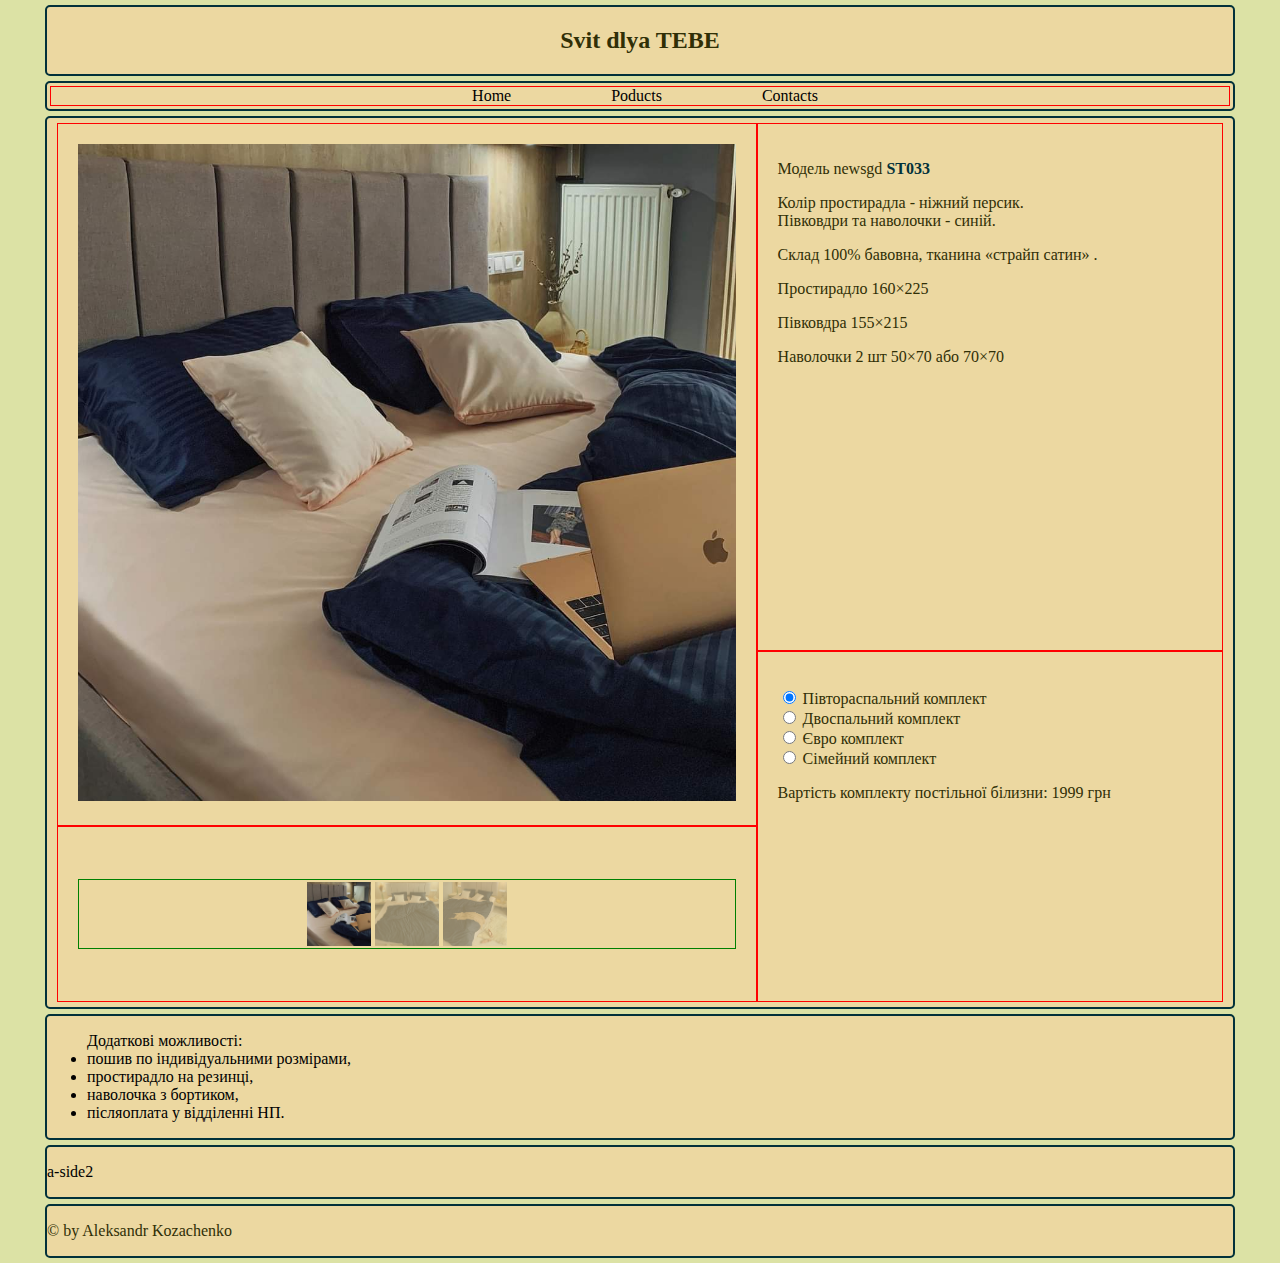
<file: index.html>
<!DOCTYPE html>
<html lang="en-us">

<head>
    <meta charset="UTF-8">
    <title>First shop </title>
    <meta name="viewport" content="width=device-width, height=device-height, initial-scale=1, minimum-scale=1" />
    <link rel="stylesheet" href="styles/menu.css" />
    <script src="https://ajax.googleapis.com/ajax/libs/jquery/3.5.1/jquery.min.js"></script>
    <script src="js/shop.js"></script>
    <!--       <link rel="stylesheet" href="styles/mygrid.css" />   -->

</head>

<body>
    <section id="grid-container">
        <header class="head-container background">
            <h2>Svit dlya TEBE</h2>
        </header>
        <nav class="nav-container background">
            <ul class="menu">
                <li>
                    <p>Home</p>
                    <ul class="submenu">
                        <li>
                            <p>Link1</p>
                        </li>
                        <li>
                            <p>Link2</p>
                        </li>
                    </ul>
                </li>
                <li>
                    <p>Poducts</p>

                    <ul class="submenu">
                        <li class="type_set">
                            <p>ST033</p>
                        </li>
                        <li class="type_set">
                            <p>SE016</p>
                        </li>
                        <li class="type_set">
                            <p>PF066</p>
                        </li>
                    </ul>
                </li>
                <li>
                    <p>Contacts</p>

                    <ul class="submenu">
                        <li>
                            <p>Link6</p>
                        </li>
                    </ul>
                </li>
            </ul>
        </nav>
        <main class="main-container background">
            <div class="grid_1">
                <img id="foto_big" src="images/st033_01.jpg" alt="full foto">
            </div>
            <div class="grid_2">
                <div class="fotos_small">
                    <img id="foto_1" src="images/st033_01.jpg" alt="bedding set">
                    <img id="foto_2" src="images/st033_02.jpg" alt="bedding set">
                    <img id="foto_3" src="images/st033_03.jpg" alt="bedding set">
                </div>
            </div>
            <div class="grid_3">
                <p>
                    Модель newsgd
                    <spap id="set_name">ST033</span>
                </p>
                <p id="color_bedding_set">
                    Колір простирадла - ніжний персик.<br> Півковдри та наволочки - синій.
                </p>
                <p>
                    Склад 100% бавовна, тканина &laquo;страйп сатин&raquo; .
                </p>
                <div id="set_size">
                    <p>Простирадло <span id="set_size_1">160&times;225</span></p>
                    <p>Півковдра <span id="set_size_2">155&times;215</span></p>
                    <p>Наволочки 2 шт 50&#215;70 або 70&#215;70</p>
                </div>
            </div>
            <div class="grid_4">
                <p>
                    <!--
                     <input type="radio" name="option" value="1"><span class="inp_set"> Півтораспальний комплект </span> <br>
                    <input type="radio" name="option" value="2"><span class="inp_set"> Двоспальний комплект </span> <br>
                    <input type="radio" name="option" value="3"><span class="inp_set"> Євро комплект </span><br>
                    <input type="radio" name="option" value="4"><span class="inp_set"> Сімейний комплект </span><br>
                  
                    -->

                    <input type="radio" name="option" value="onehalf"><span class="inp_set"> Півтораспальний комплект </span> <br>
                    <input type="radio" name="option" value="two"><span class="inp_set"> Двоспальний комплект </span> <br>
                    <input type="radio" name="option" value="euro"><span class="inp_set"> Євро комплект </span><br>
                    <input type="radio" name="option" value="family"><span class="inp_set"> Сімейний комплект </span><br>
                </p>
                <p> Вартість комплекту постільної білизни: <span id="price">1999</span> грн</p>
            </div>
        </main>
        <aside class="aside1-container background">
            <ul id="ul_side">Додаткові можливості:
                <li class="li_side">пошив по індивідуальними розмірами,
                </li>
                <li class="li_side">простирадло на резинці,
                </li>
                <li class="li_side">наволочка з бортиком,
                </li>
                <li class="li_side">післяоплата у відділенні НП.
                </li>
            </ul>
        </aside>
        <aside class="aside2-container background">
            <p>a-side2</p>
            <!--
             <div>
                <style scoped>
                    @import url("//portal.fondy.eu/mportal/static/saas/fondy/css/style.css");
                </style>
                <a class="btn btn-lg btn-success" target="_blank" href="https://api.fondy.eu/s/sJf5sdUE4mFyEh">
                    <i class="fa fa-credit-card"></i> Платежная страница
                </a>
            </div>
            -->


        </aside>
        <footer class="footer-container background">
            <p>&#169; by Aleksandr Kozachenko</p>
        </footer>
    </section>

</body>

</html>
</file>
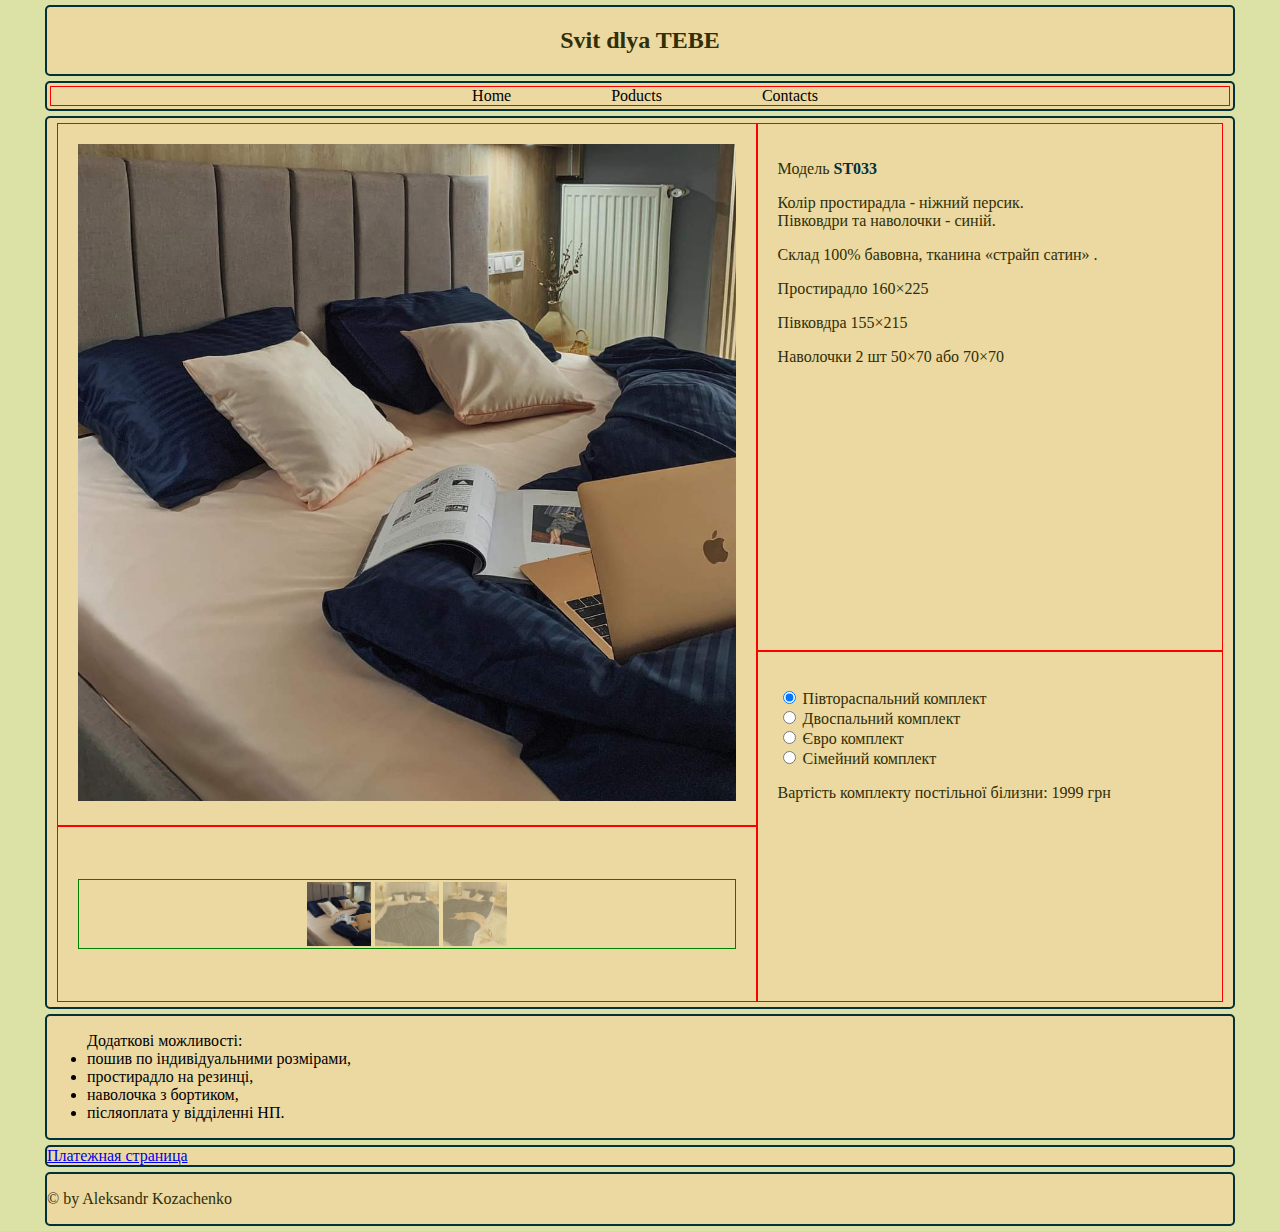
<file: index_01.html>
<!DOCTYPE html>
<html lang="en-us">

<head>
    <meta charset="UTF-8">
    <title>First shop </title>
    <meta name="viewport" content="width=device-width, height=device-height, initial-scale=1, minimum-scale=1" />
    <link rel="stylesheet" href="styles/menu.css" />
    <script src="https://ajax.googleapis.com/ajax/libs/jquery/3.5.1/jquery.min.js"></script>
    <script src="js/shop.js"></script>
    <!--       <link rel="stylesheet" href="styles/mygrid.css" />   -->

</head>

<body>
    <section id="grid-container">
        <header class="head-container background">
            <h2>Svit dlya TEBE</h2>
        </header>
        <nav class="nav-container background">
            <ul class="menu">
                <li>
                    <p>Home</p>
                    <ul class="submenu">
                        <li>
                            <p>Link1</p>
                        </li>
                        <li>
                            <p>Link2</p>
                        </li>
                    </ul>
                </li>
                <li>
                    <p>Poducts</p>

                    <ul class="submenu">
                        <li class="type_set">
                            <p>ST033</p>
                        </li>
                        <li class="type_set">
                            <p>SE016</p>
                        </li>
                        <li class="type_set">
                            <p>PF066</p>
                        </li>
                    </ul>
                </li>
                <li>
                    <p>Contacts</p>

                    <ul class="submenu">
                        <li>
                            <p>Link6</p>
                        </li>
                    </ul>
                </li>
            </ul>
        </nav>
        <main class="main-container background">
            <div class="grid_1">
                <img id="foto_big" src="images/st033_01.jpg" alt="123" width="100%">
            </div>
            <div class="grid_2">
                <div class="fotos_small">
                    <img id="foto_1" src="images/st033_01.jpg" alt="bedding set" height="50px">
                    <img id="foto_2" src="images/st033_02.jpg" alt="bedding set" height="50px">
                    <img id="foto_3" src="images/st033_03.jpg" alt="bedding set" height="50px">
                </div>
            </div>
            <div class="grid_3">
                <p>
                    Модель
                    <spap id="set_name">ST033</span>
                </p>
                <p id="color_bedding_set">
                    Колір простирадла - ніжний персик.<br> Півковдри та наволочки - синій.
                </p>
                <p>
                    Склад 100% бавовна, тканина &laquo;страйп сатин&raquo; .
                </p>
                <div id="set_size">
                    <p>Простирадло <span id="set_size_1">160&times;225</span></p>
                    <p>Півковдра <span id="set_size_2">155&times;215</span></p>
                    <p>Наволочки 2 шт 50&#215;70 або 70&#215;70</p>
                </div>
            </div>
            <div class="grid_4">
                <p>
                    <input type="radio" name="option" value="1"> Півтораспальний комплект <br>
                    <input type="radio" name="option" value="2"> Двоспальний комплект <br>
                    <input type="radio" name="option" value="3"> Євро комплект <br>
                    <input type="radio" name="option" value="4"> Сімейний комплект <br>
                </p>
                <p> Вартість комплекту постільної білизни: <span id="price">1999</span> грн</p>
            </div>
        </main>
        <aside class="aside1-container background">
            <ul id="ul_side">Додаткові можливості:
                <li class="li_side">пошив по індивідуальними розмірами,
                </li>
                <li class="li_side">простирадло на резинці,
                </li>
                <li class="li_side">наволочка з бортиком,
                </li>
                <li class="li_side">післяоплата у відділенні НП.
                </li>
            </ul>
        </aside>
        <aside class="aside2-container background">

            <div>
                <style scoped>
                    @import url("//portal.fondy.eu/mportal/static/saas/fondy/css/style.css");
                </style>
                <a class="btn btn-lg btn-success" target="_blank" href="https://api.fondy.eu/s/sJf5sdUE4mFyEh">
                    <i class="fa fa-credit-card"></i> Платежная страница
                </a>
            </div>

        </aside>
        <footer class="footer-container background">
            <p>&#169; by Aleksandr Kozachenko</p>
        </footer>
    </section>

</body>

</html>
</file>
<file: styles/menu.css>
body {
    max-width: 1200px;
    margin: auto;
    /*  box-sizing: content-box;*/
    box-sizing: border-box;
    background: rgb(220, 226, 165);
}


/*-------------------------------------------------- section grid container  */


/*
.grid-container {
    display: flex;
    justify-content: flex-start;
    align-self: center;
    padding: 5px 10px;
}
*/

.background {
    background: #ecd8a1;
    margin: 5px;
    border: 2px solid #02313a;
    border-radius: 5px;
}

header,
footer,
main {
    color: #302f06;
    /*    margin-top: 50px;*/
}

h2 {
    text-align: center;
}


/*-------------------------------------------------- nav container  */

ul.menu {
    display: flex;
    /*flex-basis: content;    ??????????????*/
    justify-content: center;
    align-self: center;
}

.menu,
.submenu {
    list-style: none;
    margin: 3px;
    border: 1px solid red;
    padding-left: 10px;
}

.menu>li>p {
    margin: 0px 50px 0px 50px;
}

.submenu>li>p {
    margin: 0px;
    padding: 0px 0px 0px 50px;
}

ul.menu>li>p:hover {
    cursor: pointer;
    color: white;
}

ul.submenu {
    display: none;
}

ul.menu>li:hover>ul.submenu {
    display: block;
}

ul.submenu>li>p:hover {
    cursor: pointer;
    color: rgb(197, 28, 28);
}


/*-------------------------------------------------- main container  */

.main-container {
    display: grid;
    grid-template-columns: repeat(10, 1fr);
    grid-template-rows: repeat(5, 1fr);
    padding: 5px 10px;
}

.grid_1 {
    grid-column: 1/7;
    grid-row: 1/5;
}

.grid_2 {
    grid-column: 1/7;
    grid-row: 5/6;
    justify-content: center;
    align-content: center;
}

.grid_3 {
    grid-column: 7/11;
    grid-row: 1/4;
}

.grid_4 {
    grid-column: 7/11;
    grid-row: 4/6;
}

.grid_1,
.grid_2,
.grid_3,
.grid_4 {
    border: 1px solid red;
    /*    margin: auto;*/
    padding: 20px;
}

#foto_big {
    width: 100%;
}

.fotos_small>img:hover {
    cursor: pointer;
}

.fotos_small {
    display: flex;
    justify-content: center;
    border: 1px solid green;
}

#foto_1,
#foto_2,
#foto_3 {
    margin: 2px;
    height: 5vmax;
}

input[type=radio]:hover {
    cursor: pointer;
}


/*
.inp_set {
    font-size: 16pt;
}*/

#set_name {
    color: #02313a;
    font-weight: bold;
}


/*
#ul_side>li:hover {
    cursor: pointer;
    color: red;
}
*/

@media (min-width: 600px) and (max-width: 760px) {
    /*   .inp_set {
        font-size: 14pt;
    }*/
}

@media (max-width: 600px) {
    .menu>li>p {
        margin: 0px 20px 0px 20px;
    }
    .main-container {
        display: grid;
        grid-template-columns: repeat(10, 1fr);
        grid-template-rows: repeat(3, 1fr);
        padding: 5px 10px;
    }
    .grid_1 {
        grid-column: 1/10;
        grid-row: 1/2;
    }
    .grid_2 {
        grid-column: 10/11;
        grid-row: 1/2;
        justify-content: center;
        align-content: center;
    }
    .grid_3 {
        grid-column: 1/11;
        grid-row: 2/3;
    }
    .grid_4 {
        grid-column: 1/11;
        grid-row: 3/4;
    }
    .fotos_small {
        justify-content: center;
        align-items: flex-start;
        flex-direction: column;
        flex-wrap: wrap;
    }
}
</file>
